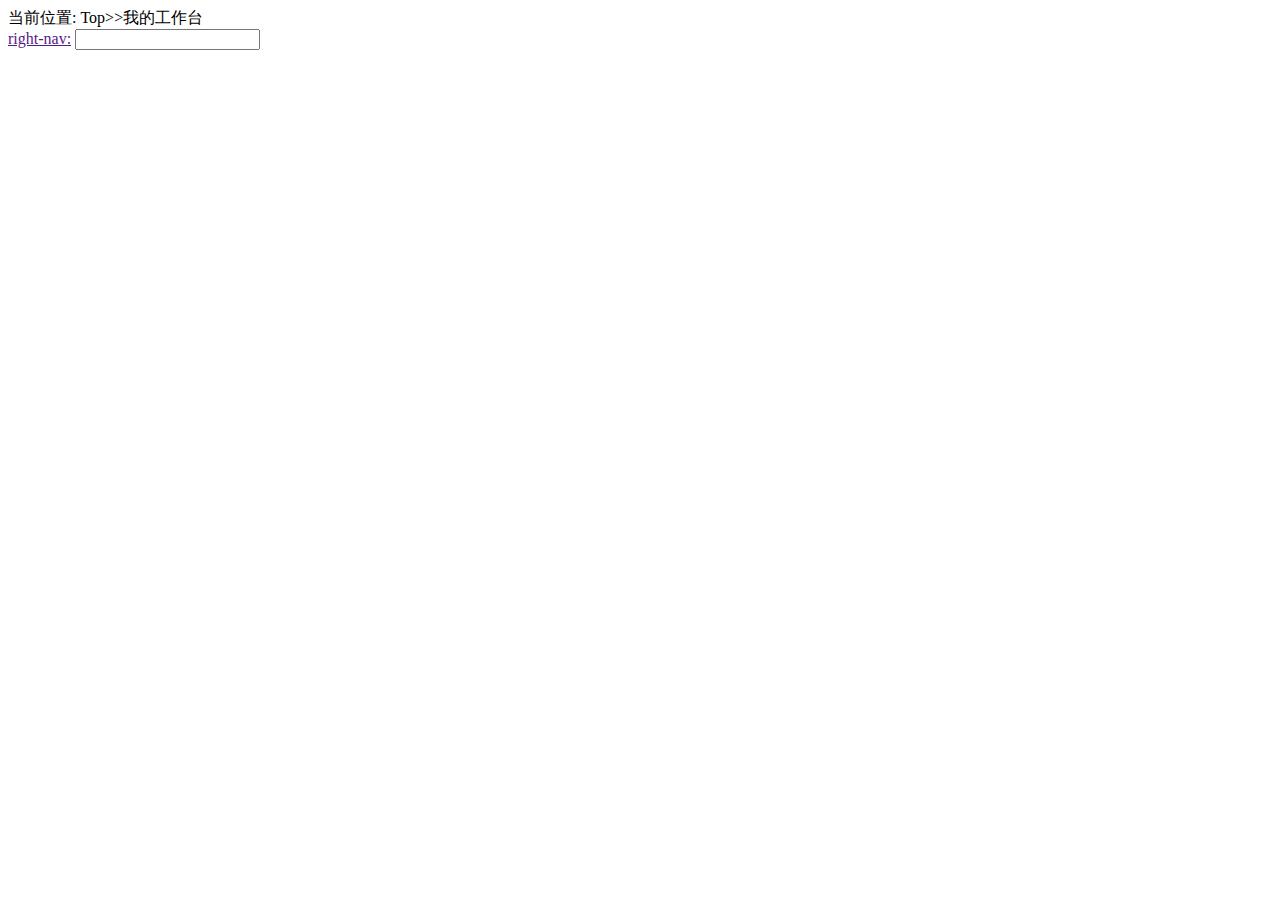
<file: templates/right-nav.html>
<!DOCTYPE html PUBLIC "-//W3C//DTD XHTML 1.0　Frameset//EN" "http://www.w3.org/TR/xhtml1/DTD/xhtml1-Frameset.dtd">

<html>
<head>
	<title></title>
</head>
<body>
	<div class="right-mini-nav">
					<span>当前位置:</span>
					<span>Top>>我的工作台</span>
	</div>
<form>
					<span><a href="">right-nav:</a></span>
					<input type="text" onclick=""/>
</form>
</body>
</html>
</file>
